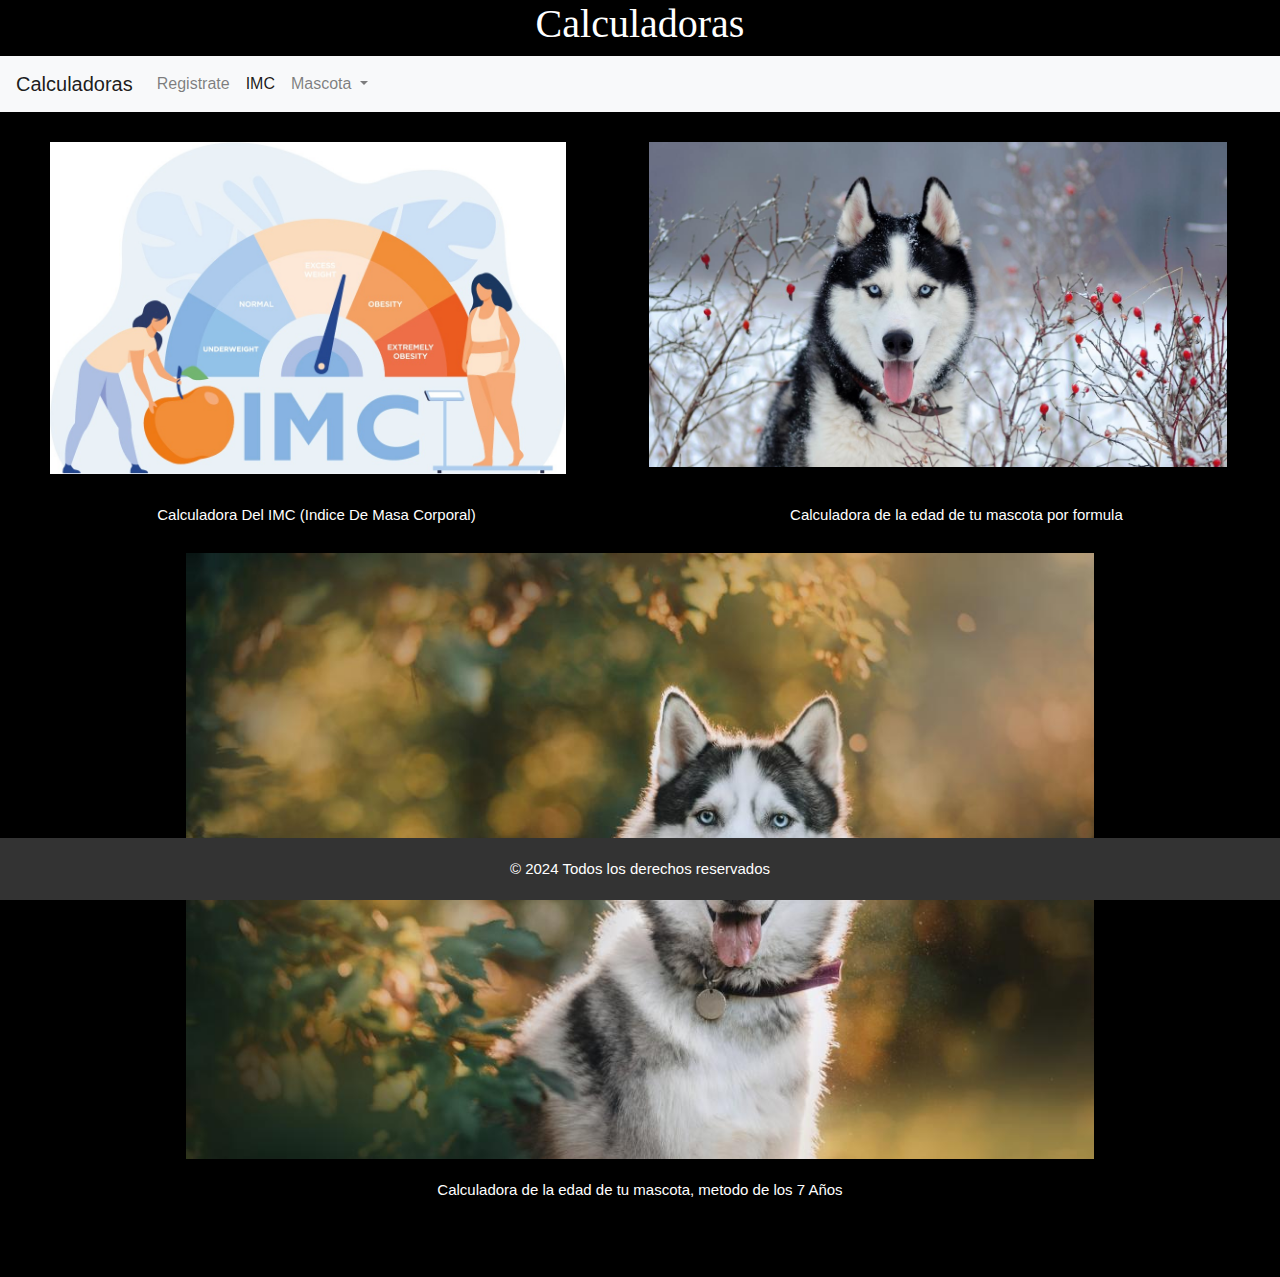
<file: index.html>
<!DOCTYPE html>
<html lang="en">
<head>
    <meta charset="UTF-8">
    <meta name="viewport" content="width=device-width, initial-scale=1.0">
    <title>Document</title>
    <link rel="stylesheet" href="assets/inicio.css">
    <link rel="stylesheet" href="https://cdn.jsdelivr.net/npm/bootstrap@4.0.0/dist/css/bootstrap.min.css" integrity="sha384-Gn5384xqQ1aoWXA+058RXPxPg6fy4IWvTNh0E263XmFcJlSAwiGgFAW/dAiS6JXm" crossorigin="anonymous">
    <script src="https://cdn.jsdelivr.net/npm/bootstrap@4.0.0/dist/js/bootstrap.min.js" integrity="sha384-JZR6Spejh4U02d8jOt6vLEHfe/JQGiRRSQQxSfFWpi1MquVdAyjUar5+76PVCmYl" crossorigin="anonymous"></script>
</head>
<body class="body">
    <div class="titulo">
        <h1>Calculadoras</h1>
    </div>
    <header>
        <nav class="navbar navbar-expand-lg navbar-light bg-light">
            <a class="navbar-brand" href="index.html">Calculadoras</a>
            <button class="navbar-toggler" type="button" data-toggle="collapse" data-target="#navbarSupportedContent" aria-controls="navbarSupportedContent" aria-expanded="false" aria-label="Toggle navigation">
            <span class="navbar-toggler-icon"></span>
            </button>
        
            <div class="collapse navbar-collapse" id="navbarSupportedContent">
            <ul class="navbar-nav mr-auto">
                <li class="nav-item">
                    <a class="nav-link" href="registro.html">Registrate</a>
                </li>
                <li class="nav-item active">
                <a class="nav-link" href="imc.html">IMC<span class="sr-only">(current)</span></a>
                </li>
                <li class="nav-item dropdown">
                <a class="nav-link dropdown-toggle" href="perro.html" id="navbarDropdown" role="button" data-toggle="dropdown" aria-haspopup="true" aria-expanded="false">
                    Mascota
                </a>
                <div class="dropdown-menu" aria-labelledby="navbarDropdown">
                    <a class="dropdown-item" href="perro.html">Calcular por Formula</a>
                    <a class="dropdown-item" href="perro7.html">Metodo de 7 Años</a>
                </div>
                </li>
            </ul>
            </div>
        </nav>
    </header> 
    <div class="imc">
        <a href="index.html"><img src="assets/img/Como-evaluar-en-peso-saludable.-Que-anadir-al-IMC.1.jpg" alt=""></a>
        <a href="perro.html"><img src="assets/img/623eb8c1bc934.jpeg" alt=""></a>
    </div>
    <div class="texto">
        <p>Calculadora Del IMC (Indice De Masa Corporal)</p>
        <p>Calculadora de la edad de tu mascota por formula</p>
    </div>
    <div class="mascota">
        <a href="perro7.html"><img src="assets/img/623eb98b16288.jpeg" alt=""></a>
    </div>
    <div class="text">
        <p>Calculadora de la edad de tu mascota, metodo de los 7 Años</p>
    </div>
    <footer>
        <div class="footer-content">
            <p>&copy; 2024 Todos los derechos reservados</p>
            <i class="fa-brands fa-google"></i>
            <i class="fa-brands fa-facebook"></i>
            <i class="fa-brands fa-whatsapp"></i>
        </div>
    </footer>

        <script src="https://code.jquery.com/jquery-3.2.1.slim.min.js" integrity="sha384-KJ3o2DKtIkvYIK3UENzmM7KCkRr/rE9/Qpg6aAZGJwFDMVNA/GpGFF93hXpG5KkN" crossorigin="anonymous"></script>
        <script src="https://cdn.jsdelivr.net/npm/popper.js@1.12.9/dist/umd/popper.min.js" integrity="sha384-ApNbgh9B+Y1QKtv3Rn7W3mgPxhU9K/ScQsAP7hUibX39j7fakFPskvXusvfa0b4Q" crossorigin="anonymous"></script>
        <script src="https://cdn.jsdelivr.net/npm/bootstrap@4.0.0/dist/js/bootstrap.min.js" integrity="sha384-JZR6Spejh4U02d8jOt6vLEHfe/JQGiRRSQQxSfFWpi1MquVdAyjUar5+76PVCmYl" crossorigin="anonymous"></script>
</body>
</html>
</file>
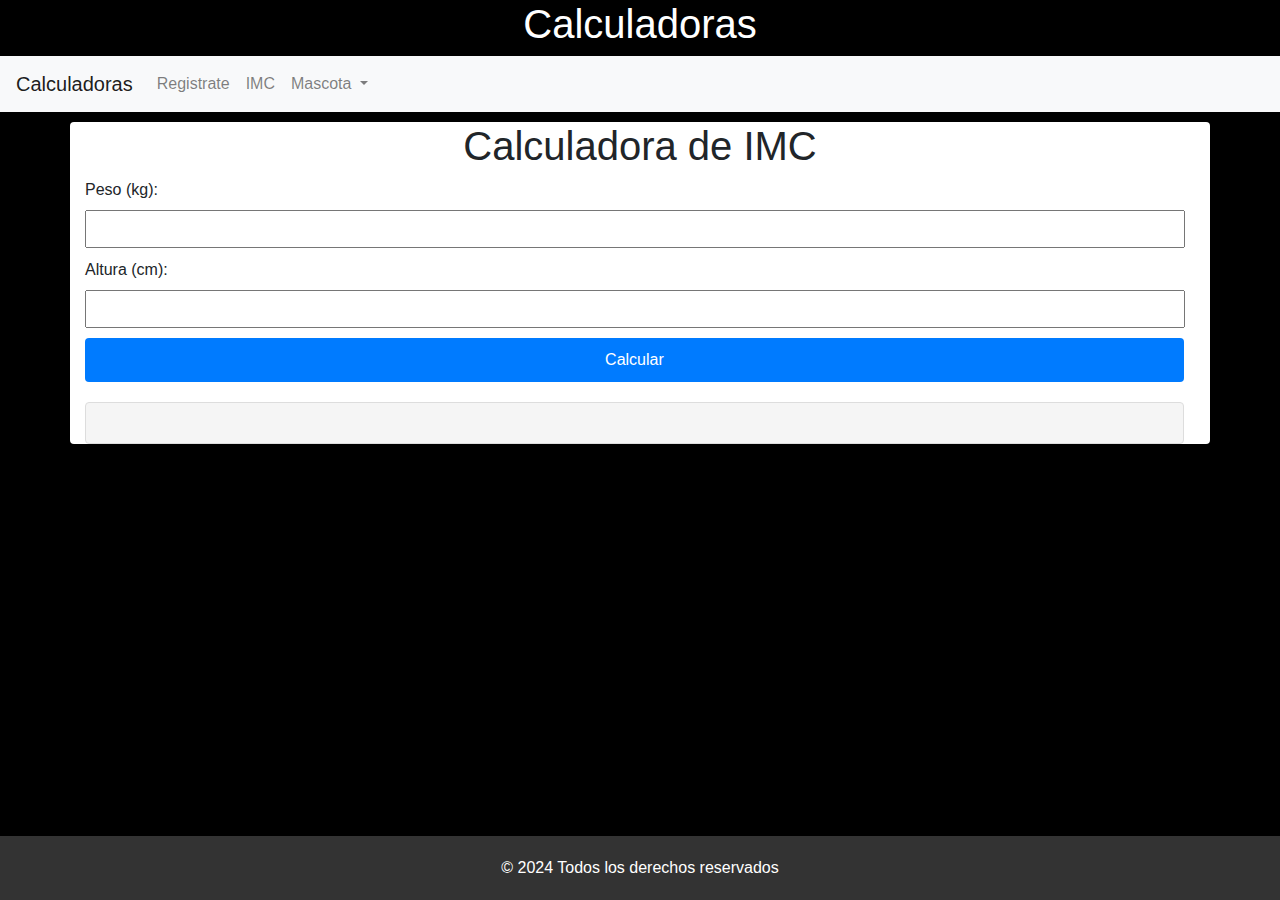
<file: imc.html>
<!DOCTYPE html>
<html>
    <head>
        <meta charset="UTF-8" />
        <meta name="viewport" content="width=device-width, initial-scale=1.0" />
        <link rel="stylesheet" href="assets/style.css" />
        <title>Calculadora de IMC</title>
        <link rel="stylesheet" href="https://cdn.jsdelivr.net/npm/bootstrap@4.0.0/dist/css/bootstrap.min.css" integrity="sha384-Gn5384xqQ1aoWXA+058RXPxPg6fy4IWvTNh0E263XmFcJlSAwiGgFAW/dAiS6JXm" crossorigin="anonymous">
        <script src="https://cdn.jsdelivr.net/npm/bootstrap@4.0.0/dist/js/bootstrap.min.js" integrity="sha384-JZR6Spejh4U02d8jOt6vLEHfe/JQGiRRSQQxSfFWpi1MquVdAyjUar5+76PVCmYl" crossorigin="anonymous"></script>
    </head>
    <body class="body">
        <div class="titulo">
            <h1>Calculadoras</h1>
        </div>
        <header>
            <nav class="navbar navbar-expand-lg navbar-light bg-light">
                <a class="navbar-brand" href="index.html">Calculadoras</a>
                <button class="navbar-toggler" type="button" data-toggle="collapse" data-target="#navbarSupportedContent" aria-controls="navbarSupportedContent" aria-expanded="false" aria-label="Toggle navigation">
                <span class="navbar-toggler-icon"></span>
                </button>
            
                <div class="collapse navbar-collapse" id="navbarSupportedContent">
                <ul class="navbar-nav mr-auto">
                    <li class="nav-item active">
                    <li class="nav-item">
                        <a class="nav-link" href="registro.html">Registrate</a>
                    </li>
                    <a class="nav-link" href="imc.html">IMC<span class="sr-only">(current)</span></a>
                    </li>
                    <li class="nav-item dropdown">
                    <a class="nav-link dropdown-toggle" href="perro.html" id="navbarDropdown" role="button" data-toggle="dropdown" aria-haspopup="true" aria-expanded="false">
                        Mascota
                    </a>
                    <div class="dropdown-menu" aria-labelledby="navbarDropdown">
                        <a class="dropdown-item" href="perro.html">Calcular por Formula</a>
                        <a class="dropdown-item" href="perro7.html">Metodo de 7 Años</a>
                    </div>
                    </li>
                    
                </ul>
                </div>
            </nav>
        </header>
        <div class="div">
            <div class="container">
                <h1>Calculadora de IMC</h1>
                    <form id="bmi-form">
                        <label for="weight">Peso (kg):</label>
                        <input type="number" id="weight" name="weight" step="0.01" required />
                        <label for="height">Altura (cm):</label>
                        <input type="number" id="height" name="height" step="0.01" required />
                        <button type="submit">Calcular</button>
                    </form>
                <div id="result" class="result"></div>
            </div>
        </div>
        <footer>
            <div class="footer-content">
                <p>&copy; 2024 Todos los derechos reservados</p>
                <i class="fa-brands fa-google"></i>
                <i class="fa-brands fa-facebook"></i>
                <i class="fa-brands fa-whatsapp"></i>
            </div>
        </footer>
        <script src="https://code.jquery.com/jquery-3.2.1.slim.min.js" integrity="sha384-KJ3o2DKtIkvYIK3UENzmM7KCkRr/rE9/Qpg6aAZGJwFDMVNA/GpGFF93hXpG5KkN" crossorigin="anonymous"></script>
        <script src="https://cdn.jsdelivr.net/npm/popper.js@1.12.9/dist/umd/popper.min.js" integrity="sha384-ApNbgh9B+Y1QKtv3Rn7W3mgPxhU9K/ScQsAP7hUibX39j7fakFPskvXusvfa0b4Q" crossorigin="anonymous"></script>
        <script src="https://cdn.jsdelivr.net/npm/bootstrap@4.0.0/dist/js/bootstrap.min.js" integrity="sha384-JZR6Spejh4U02d8jOt6vLEHfe/JQGiRRSQQxSfFWpi1MquVdAyjUar5+76PVCmYl" crossorigin="anonymous"></script>
        <script src="assets/java.js"></script>
    </body>
</html>
</file>
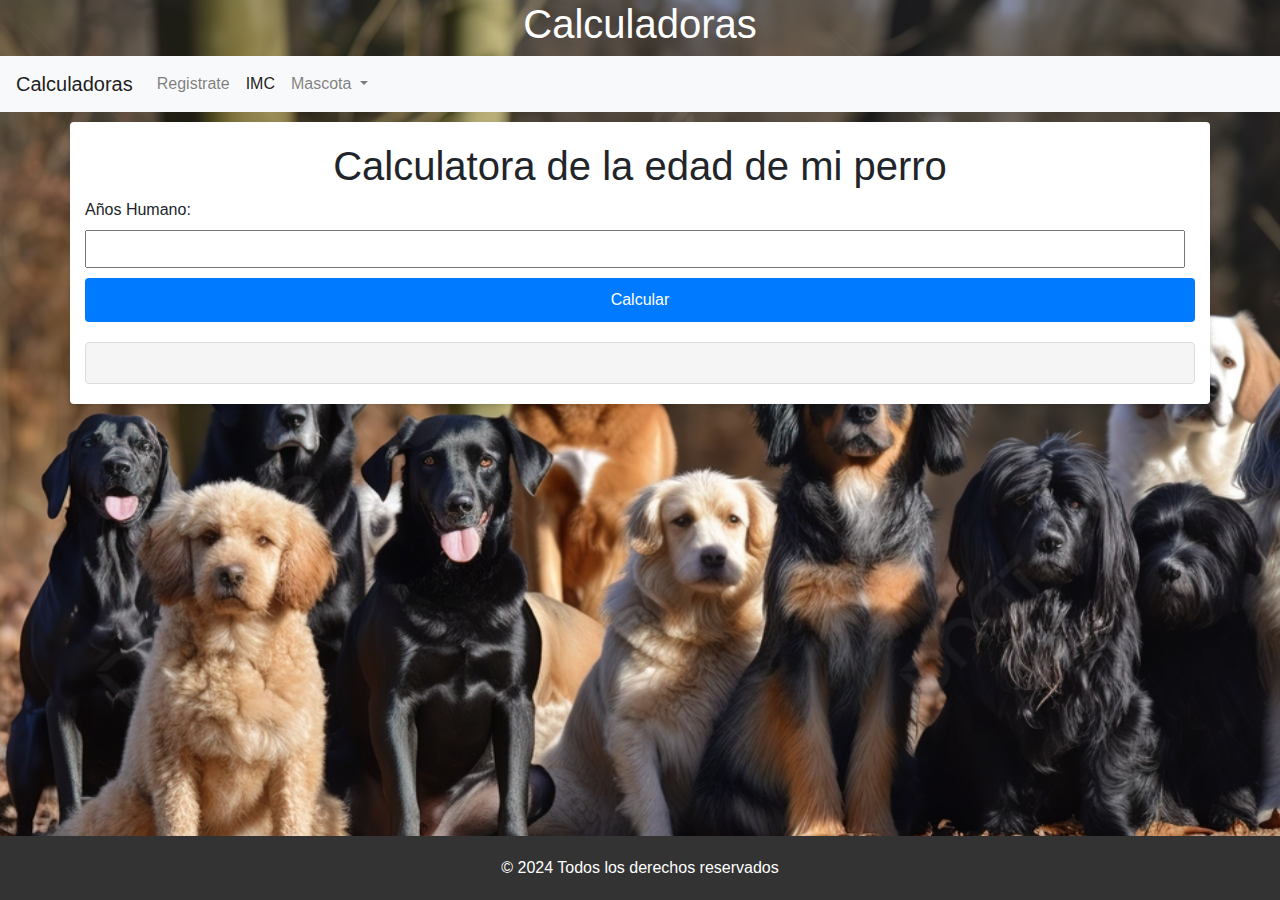
<file: perro.html>
<!DOCTYPE html>
<html>
    <head>
        <meta charset="UTF-8" />
        <meta name="viewport" content="width=device-width, initial-scale=1.0" />
        <link rel="stylesheet" href="assets/perro.css" />
        <link rel="stylesheet" href="https://cdn.jsdelivr.net/npm/bootstrap@4.0.0/dist/css/bootstrap.min.css" integrity="sha384-Gn5384xqQ1aoWXA+058RXPxPg6fy4IWvTNh0E263XmFcJlSAwiGgFAW/dAiS6JXm" crossorigin="anonymous">
        <script src="https://cdn.jsdelivr.net/npm/bootstrap@4.0.0/dist/js/bootstrap.min.js" integrity="sha384-JZR6Spejh4U02d8jOt6vLEHfe/JQGiRRSQQxSfFWpi1MquVdAyjUar5+76PVCmYl" crossorigin="anonymous"></script>
        <title>Perros</title>
    </head>
    <body class="body">
        <div class="titulo">
            <h1>Calculadoras</h1>
        </div>
        <header>
            <nav class="navbar navbar-expand-lg navbar-light bg-light">
                <a class="navbar-brand" href="index.html">Calculadoras</a>
                <button class="navbar-toggler" type="button" data-toggle="collapse" data-target="#navbarSupportedContent" aria-controls="navbarSupportedContent" aria-expanded="false" aria-label="Toggle navigation">
                <span class="navbar-toggler-icon"></span>
                </button>
            
                <div class="collapse navbar-collapse" id="navbarSupportedContent">
                <ul class="navbar-nav mr-auto">
                    <li class="nav-item">
                        <a class="nav-link" href="registro.html">Registrate</a>
                    </li>
                    <li class="nav-item active">
                    <a class="nav-link" href="imc.html">IMC<span class="sr-only">(current)</span></a>
                    </li>
                    <li class="nav-item dropdown">
                    <a class="nav-link dropdown-toggle" href="perro.html" id="navbarDropdown" role="button" data-toggle="dropdown" aria-haspopup="true" aria-expanded="false">
                        Mascota
                    </a>
                    <div class="dropdown-menu" aria-labelledby="navbarDropdown">
                        <a class="dropdown-item" href="perro.html">Calcular por Formula</a>
                        <a class="dropdown-item" href="perro7.html">Metodo de 7 Años</a>
                    </div>
                    </li>
                    
                </ul>
                </div>
            </nav>
        </header>
        <div class="container">
        <h1>Calculatora de la edad de mi perro</h1>
        <form id="perro-form">
            <label for="humano-edad">Años Humano:</label>
            <input type="number" id="humano-edad" name="humano-edad" required />
            <button type="submit">Calcular</button>
        </form>
        <div id="resultado" class="resultado"></div>
        </div>
        <footer>
            <div class="footer-content">
                <p>&copy; 2024 Todos los derechos reservados</p>
                <i class="fa-brands fa-google"></i>
                <i class="fa-brands fa-facebook"></i>
                <i class="fa-brands fa-whatsapp"></i>
            </div>
        </footer>
        <script src="https://code.jquery.com/jquery-3.2.1.slim.min.js" integrity="sha384-KJ3o2DKtIkvYIK3UENzmM7KCkRr/rE9/Qpg6aAZGJwFDMVNA/GpGFF93hXpG5KkN" crossorigin="anonymous"></script>
        <script src="https://cdn.jsdelivr.net/npm/popper.js@1.12.9/dist/umd/popper.min.js" integrity="sha384-ApNbgh9B+Y1QKtv3Rn7W3mgPxhU9K/ScQsAP7hUibX39j7fakFPskvXusvfa0b4Q" crossorigin="anonymous"></script>
        <script src="https://cdn.jsdelivr.net/npm/bootstrap@4.0.0/dist/js/bootstrap.min.js" integrity="sha384-JZR6Spejh4U02d8jOt6vLEHfe/JQGiRRSQQxSfFWpi1MquVdAyjUar5+76PVCmYl" crossorigin="anonymous"></script>
        <script src="assets/perro.js"></script>
    </body>
</html>
</file>
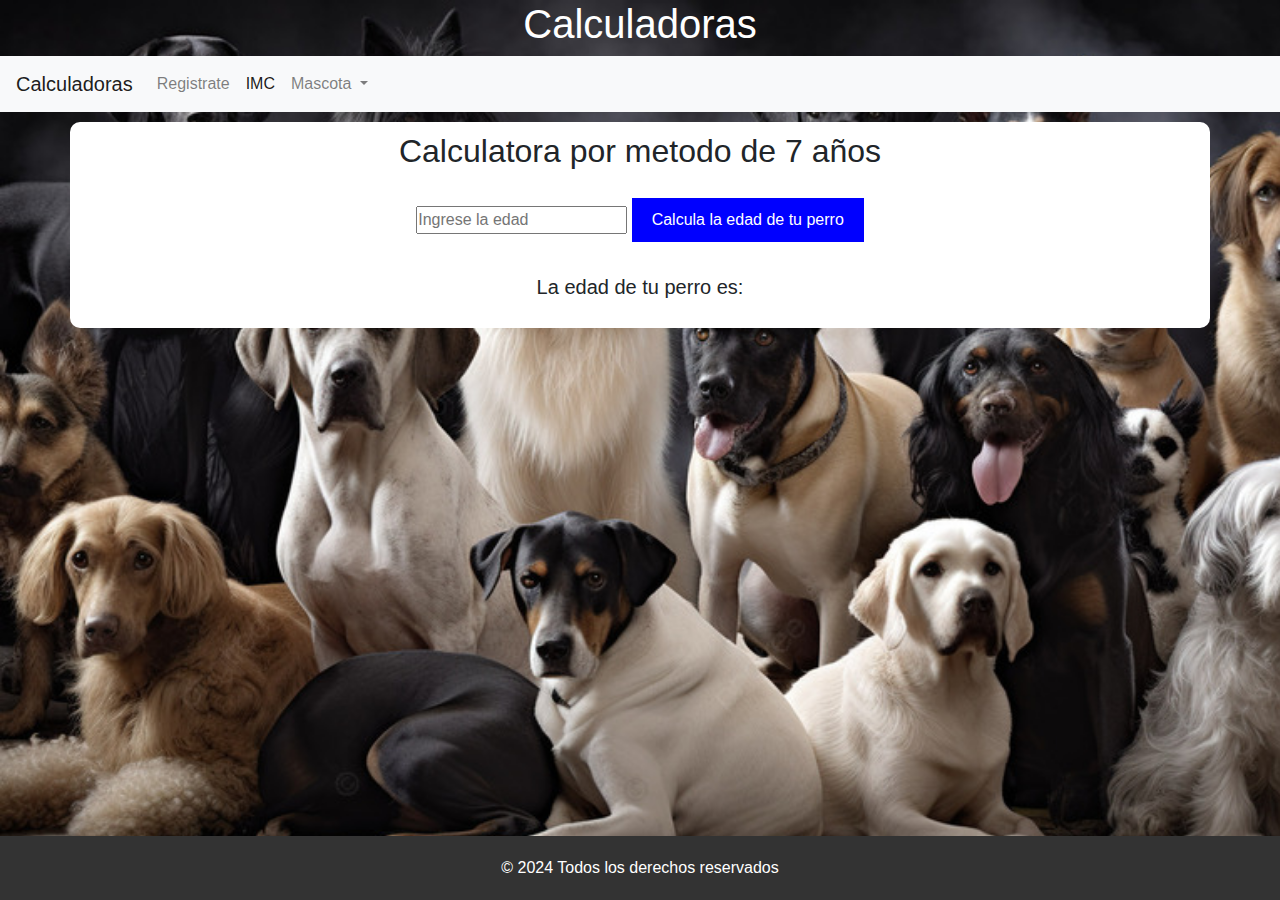
<file: perro7.html>
<!DOCTYPE html>
<html lang="en">
<head>
    <meta charset="UTF-8">
    <meta name="viewport" content="width=device-width, initial-scale=1.0">
    <title></title>
    <link rel="stylesheet" href="assets/perro7.css">
    <link rel="stylesheet" href="https://cdn.jsdelivr.net/npm/bootstrap@4.0.0/dist/css/bootstrap.min.css" integrity="sha384-Gn5384xqQ1aoWXA+058RXPxPg6fy4IWvTNh0E263XmFcJlSAwiGgFAW/dAiS6JXm" crossorigin="anonymous">
    <script src="https://cdn.jsdelivr.net/npm/bootstrap@4.0.0/dist/js/bootstrap.min.js" integrity="sha384-JZR6Spejh4U02d8jOt6vLEHfe/JQGiRRSQQxSfFWpi1MquVdAyjUar5+76PVCmYl" crossorigin="anonymous"></script>
</head>
<body class="body">
    <div class="titulo">
        <h1>Calculadoras</h1>
    </div>
    <header>
        <nav class="navbar navbar-expand-lg navbar-light bg-light">
            <a class="navbar-brand" href="index.html">Calculadoras</a>
            <button class="navbar-toggler" type="button" data-toggle="collapse" data-target="#navbarSupportedContent" aria-controls="navbarSupportedContent" aria-expanded="false" aria-label="Toggle navigation">
            <span class="navbar-toggler-icon"></span>
            </button>
        
            <div class="collapse navbar-collapse" id="navbarSupportedContent">
            <ul class="navbar-nav mr-auto">
                <li class="nav-item">
                    <a class="nav-link" href="registro.html">Registrate</a>
                </li>
                <li class="nav-item active">
                <a class="nav-link" href="imc.html">IMC<span class="sr-only">(current)</span></a>
                </li>
                <li class="nav-item dropdown">
                <a class="nav-link dropdown-toggle" href="perro.html" id="navbarDropdown" role="button" data-toggle="dropdown" aria-haspopup="true" aria-expanded="false">
                    Mascota
                </a>
                <div class="dropdown-menu" aria-labelledby="navbarDropdown">
                    <a class="dropdown-item" href="perro.html">Calcular por Formula</a>
                    <a class="dropdown-item" href="perro7.html">Metodo de 7 Años</a>
                </div>
                </li>
                
            </ul>
            </div>
        </nav>
    </header>
    <body>
        <div class="flex">
            <div class="container">
                <h2>Calculatora por metodo de 7 años</h2>
                <div class="input-box">
                    <input type="number" id="humanAge" placeholder="Ingrese la edad"/>
                    <button id="calculate">Calcula la edad de tu perro</button>
                </div>
                <div id="result">
                    <p>La edad de tu perro es: <span id="dogAge"></span></p>
                </div>
            </div>
        </div>
        <footer>
            <div class="footer-content">
                <p>&copy; 2024 Todos los derechos reservados</p>
                <i class="fa-brands fa-google"></i>
                <i class="fa-brands fa-facebook"></i>
                <i class="fa-brands fa-whatsapp"></i>
            </div>
        </footer>
        <script src="https://code.jquery.com/jquery-3.2.1.slim.min.js" integrity="sha384-KJ3o2DKtIkvYIK3UENzmM7KCkRr/rE9/Qpg6aAZGJwFDMVNA/GpGFF93hXpG5KkN" crossorigin="anonymous"></script>
        <script src="https://cdn.jsdelivr.net/npm/popper.js@1.12.9/dist/umd/popper.min.js" integrity="sha384-ApNbgh9B+Y1QKtv3Rn7W3mgPxhU9K/ScQsAP7hUibX39j7fakFPskvXusvfa0b4Q" crossorigin="anonymous"></script>
        <script src="https://cdn.jsdelivr.net/npm/bootstrap@4.0.0/dist/js/bootstrap.min.js" integrity="sha384-JZR6Spejh4U02d8jOt6vLEHfe/JQGiRRSQQxSfFWpi1MquVdAyjUar5+76PVCmYl" crossorigin="anonymous"></script>
        <script src="assets/perro7.js"></script>
</body>
</html>
</file>
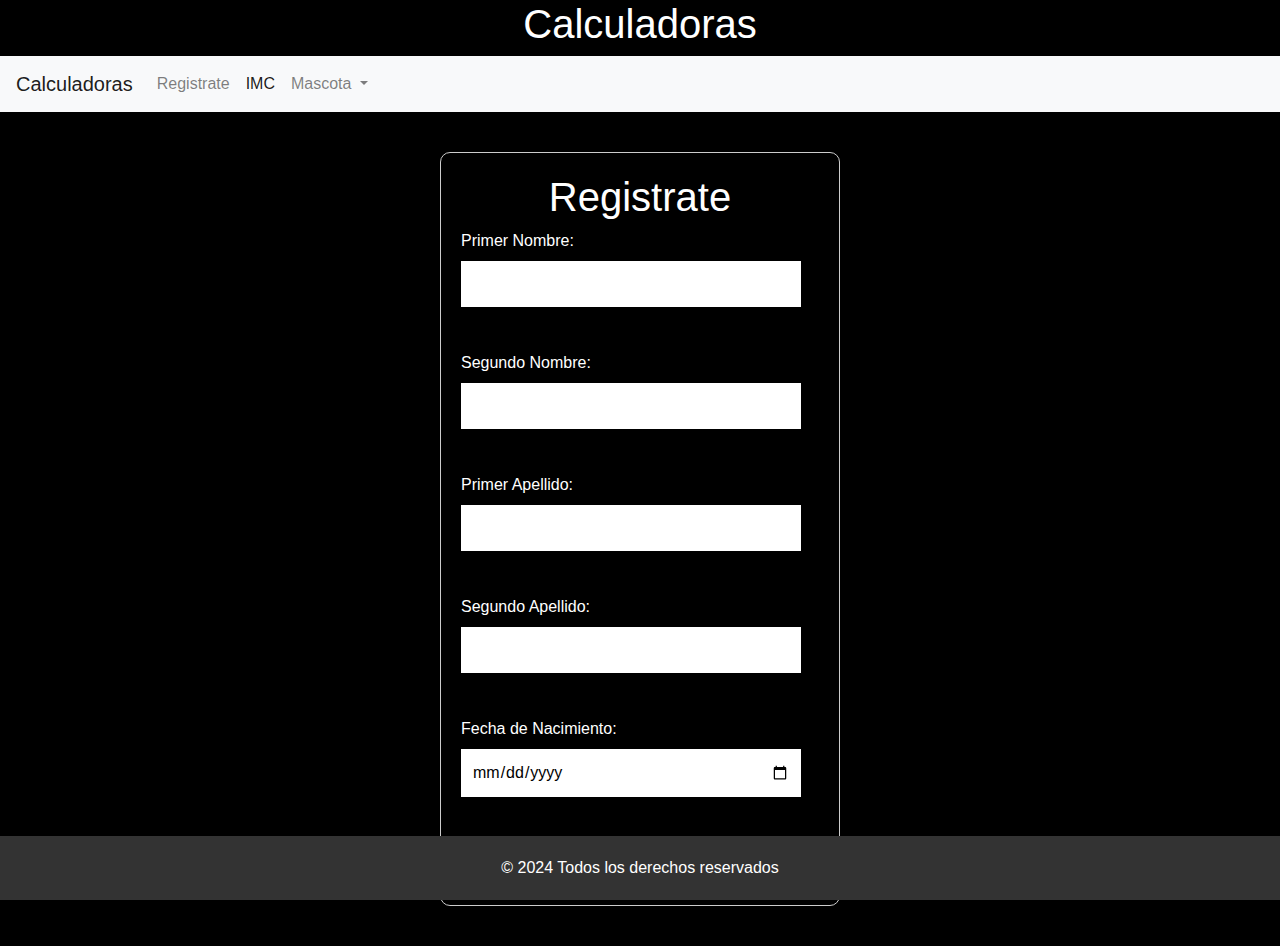
<file: registro.html>
<!DOCTYPE html>
<html lang="en">
<head>
    <meta charset="UTF-8">
    <meta name="viewport" content="width=device-width, initial-scale=1.0">
    <title>Document</title>
    <link rel="stylesheet" href="assets/registro.css">
    <link rel="stylesheet" href="https://cdn.jsdelivr.net/npm/bootstrap@4.0.0/dist/css/bootstrap.min.css" integrity="sha384-Gn5384xqQ1aoWXA+058RXPxPg6fy4IWvTNh0E263XmFcJlSAwiGgFAW/dAiS6JXm" crossorigin="anonymous">
    <script src="https://cdn.jsdelivr.net/npm/bootstrap@4.0.0/dist/js/bootstrap.min.js" integrity="sha384-JZR6Spejh4U02d8jOt6vLEHfe/JQGiRRSQQxSfFWpi1MquVdAyjUar5+76PVCmYl" crossorigin="anonymous"></script>
</head>
<body class="body">
    <div class="titulo">
        <h1>Calculadoras</h1>
    </div>
    <header>
        <nav class="navbar navbar-expand-lg navbar-light bg-light">
            <a class="navbar-brand" href="index.html">Calculadoras</a>
            <button class="navbar-toggler" type="button" data-toggle="collapse" data-target="#navbarSupportedContent" aria-controls="navbarSupportedContent" aria-expanded="false" aria-label="Toggle navigation">
            <span class="navbar-toggler-icon"></span>
            </button>
        
            <div class="collapse navbar-collapse" id="navbarSupportedContent">
            <ul class="navbar-nav mr-auto">
                <li class="nav-item">
                    <a class="nav-link" href="registro.html">Registrate</a>
                </li>
                <li class="nav-item active">
                <a class="nav-link" href="imc.html">IMC<span class="sr-only">(current)</span></a>
                </li>
                <li class="nav-item dropdown">
                <a class="nav-link dropdown-toggle" href="perro.html" id="navbarDropdown" role="button" data-toggle="dropdown" aria-haspopup="true" aria-expanded="false">
                    Mascota
                </a>
                <div class="dropdown-menu" aria-labelledby="navbarDropdown">
                    <a class="dropdown-item" href="perro.html">Calcular por Formula</a>
                    <a class="dropdown-item" href="perro7.html">Metodo de 7 Años</a>
                </div>
                </li>
                
            </ul>
            </div>
        </nav>
    </header>
    <form id="registration-form">
        <h1>Registrate</h1>
        <label for="first-name">Primer Nombre:</label>
        <input type="text" id="first-name" required><br><br>
        <label for="second-name">Segundo Nombre:</label>
        <input type="text" id="second-name" required><br><br>
        <label for="first-last-name">Primer Apellido:</label>
        <input type="text" id="first-last-name" required><br><br>
        <label for="second-last-name">Segundo Apellido:</label>
        <input type="text" id="second-last-name" required><br><br>
        <label for="birth-date">Fecha de Nacimiento:</label>
        <input type="date" id="birth-date" required><br><br>
        <button type="submit">Register</button>
    </form>
    <div id="result"></div>
    <footer>
        <div class="footer-content">
            <p>&copy; 2024 Todos los derechos reservados</p>
            <i class="fa-brands fa-google"></i>
            <i class="fa-brands fa-facebook"></i>
            <i class="fa-brands fa-whatsapp"></i>
        </div>
    </footer>
    <script src="https://code.jquery.com/jquery-3.2.1.slim.min.js" integrity="sha384-KJ3o2DKtIkvYIK3UENzmM7KCkRr/rE9/Qpg6aAZGJwFDMVNA/GpGFF93hXpG5KkN" crossorigin="anonymous"></script>
        <script src="https://cdn.jsdelivr.net/npm/popper.js@1.12.9/dist/umd/popper.min.js" integrity="sha384-ApNbgh9B+Y1QKtv3Rn7W3mgPxhU9K/ScQsAP7hUibX39j7fakFPskvXusvfa0b4Q" crossorigin="anonymous"></script>
        <script src="https://cdn.jsdelivr.net/npm/bootstrap@4.0.0/dist/js/bootstrap.min.js" integrity="sha384-JZR6Spejh4U02d8jOt6vLEHfe/JQGiRRSQQxSfFWpi1MquVdAyjUar5+76PVCmYl" crossorigin="anonymous"></script>
        
    <script src="assets/registro.js"></script>
</body>
</html>
</file>
<file: assets/inicio.css>
.body {
    background-color: black;
}

.titulo {
    font-family: 'Franklin Gothic Medium', 'Arial Narrow', Arial, sans-serif;
    text-align: center;
    color: white;
    font-family: Georgia, 'Times New Roman', Times, serif;
}

.imc, img{
    width: 100%;
    margin: 10px;
    padding: 10px;
    
}

.imc {
    display: flex;
    justify-content: center;
    margin-left: auto;
    margin-right: auto;
    padding: 10px;
}

.texto, p{
    font-size: 15px;
    margin: auto;
    color: white;
}

.texto {
    display: flex;
    justify-content: space-around;
    margin: auto;
}

.mascota,img {
    width: 90%;
    display: flex;
    justify-content: center;
    margin: auto;
    
}

.text {
    font-size: 15px;
    display: flex;
    justify-content: center;
    margin: 10px;
    margin-bottom: 60px;
}

footer {
    background-color: #333;
    color: #fff;
    text-align: center;
    padding: 20px 0;
    position: fixed;
    bottom: 0;
    width: 100%;
}

footer p{
    margin: 0;
}
.footer-content {
    max-width: 960px;
    margin: 0 auto;
}
</file>
<file: assets/style.css>
* {
    box-sizing: border-box;
}

body {
    font-family: Arial, sans-serif;
    margin: 0;
    padding: 0;
    height: 100vh;
} 

.body {
    background-color: rgb(0, 0, 0);
}

.titulo {
    font-family: 'Franklin Gothic Medium', 'Arial Narrow', Arial, sans-serif;
    text-align: center;
    color: white;
}

.container {
    width: 100%;
    max-width: 300px;
    margin-top: 10px;
    padding: 20px auto;
    background-color: #fff;
    border-radius: 4px;
    box-shadow: 0 2px 4px rgba(0, 0, 0, 0.1);
}



h1 {
    text-align: center;
    margin-bottom: 30px;
}

form {
    display: flex;
    flex-wrap: wrap;
    margin-bottom: 20px;
}

label {
    flex-basis: 100%;
    margin-bottom: 10px;
}

input[type="number"] {
    flex-basis: calc(100% - 10px);
    padding: 5px;
    margin-bottom: 10px;
}

button[type="submit"] {
    flex-basis: 99%;
    padding: 10px;
    background-color: #007bff;
    color: #fff;
    border: none;
    border-radius: 4px;
    cursor: pointer;
}

.result {
    max-width: 99%;
    padding: 20px;
    border: 1px solid #ddd;
    border-radius: 4px;
    background-color: #f5f5f5;
    margin-top: 20px;
}
footer {
    background-color: #333;
    color: #fff;
    text-align: center;
    padding: 20px 0;
    position: fixed;
    bottom: 0;
    width: 100%;
}

footer p{
    margin: 0;
}
.footer-content {

    max-width: 960px;
    margin: 0 auto;
}
</file>
<file: assets/perro.css>
* {
    box-sizing: border-box;
}

body {
    font-family: Arial, sans-serif;
    margin: 0;
    padding: 0;
    height: 100vh;
    background-image: url(img/pngtree-many-dogs-sitting-together-in-a-forest-area-picture-image_2773786.jpg);
    background-repeat: no-repeat;
    background-size: cover;
}

.body {
    background-color: darkgrey;
}

.titulo {
    font-family: 'Franklin Gothic Medium', 'Arial Narrow', Arial, sans-serif;
    text-align: center;
    color: white;
}

.container {
    margin-top: 10px;
    width: 100%;
    max-width: 600px;
    padding: 20px;
    background-color: #fff;
    border-radius: 4px;
    box-shadow: 0 2px 4px rgba(0, 0, 0, 0.1);
}

h1 {
    text-align: center;
    margin-bottom: 30px;
}

form {
    display: flex;
    flex-wrap: wrap;
    margin-bottom: 20px;
}

label {
    flex-basis: 100%;
    margin-bottom: 10px;
}

input[type="number"] {
    flex-basis: calc(100% - 10px);
    padding: 5px;
    margin-bottom: 10px;
}

button[type="submit"] {
    flex-basis: 100%;
    padding: 10px;
    background-color: #007bff;
    color: #fff;
    border: none;
    border-radius: 4px;
    cursor: pointer;
}

.resultado {
    padding: 20px;
    border: 1px solid #ddd;
    border-radius: 4px;
    background-color: #f5f5f5;
    margin-top: 20px;
}
footer {
    background-color: #333;
    color: #fff;
    text-align: center;
    padding: 20px 0;
    position: fixed;
    bottom: 0;
    width: 100%;
}

footer p{
    margin: 0;
}
.footer-content {

    max-width: 960px;
    margin: 0 auto;
}
</file>
<file: assets/perro7.css>
* {
    margin: 0;
    padding: 0;
    font-family: "Poppins", sans-serif;
    box-sizing: border-box;
}
body {
    background-image: url(img/pngtree-image-of-many-dogs-posing-against-a-black-background-image_2909685.jpg);
    background-repeat: no-repeat;
    background-size: cover;
    min-height: 100vh;
}

.body {
    background-color: darkgrey;
}

.titulo {
    font-family: 'Franklin Gothic Medium', 'Arial Narrow', Arial, sans-serif;
    text-align: center;
    color: white;
}

.container {
    background: #ffffff;
    margin: 10px auto;
    padding: 10px;
    width: 300px;
    border-radius: 10px;
    display: grid;
    place-items: center;
}
.input-box {
    margin-top: 20px;
}
button {
    padding: 10px 20px;
    background-color: blue;
    color: white;
    border: none;
    border-radius: 5px;
    cursor: pointer;
}
#result {
    margin-top: 30px;
    font-size: 20px;
}
.flex{
    display: grid;
    place-items: center;
}

footer {
    background-color: #333;
    color: #fff;
    text-align: center;
    padding: 20px 0;
    position: fixed;
    bottom: 0;
    width: 100%;
}

footer p{
    margin: 0;
}
.footer-content {

    max-width: 960px;
    margin: 0 auto;
}
</file>
<file: assets/registro.css>
body {
    font-family: Arial, sans-serif;
}
.body {
    background-color: black;
}

h1{
    text-align: center;
}

.titulo{
    color: white;
}

#registration-form {
    max-width: 400px;
    margin: 40px auto;
    padding: 20px;
    border: 1px solid #ccc;
    border-radius: 10px;
    box-shadow: 0 0 10px rgba(0, 0, 0, 0.1);
    color: white;
}

label {
    display: block;
    margin-bottom: 10px;
    color: white;
}

input[type="text"], input[type="date"] {
    width: 95%;
    padding: 10px;
    margin-bottom: 20px;
    border: 1px solid #ffffff;
}

button[type="submit"] {
    background-color: #4CAF50;
    color: #fff;
    padding: 10px 20px;
    border: none;
    border-radius: 10px;
    cursor: pointer;
}

button[type="submit"]:hover {
    background-color: #3e8e41;
}

#result {
    margin-top: 20px;
    font-size: 18px;
    font-weight: bold;
    color: #ffffff;
}

footer {
    background-color: #333;
    color: #fff;
    text-align: center;
    padding: 20px 0;
    position: fixed;
    bottom: 0;
    width: 100%;
}

footer p{
    margin: 0;
}
.footer-content {

    max-width: 960px;
    margin: 0 auto;
}
</file>
